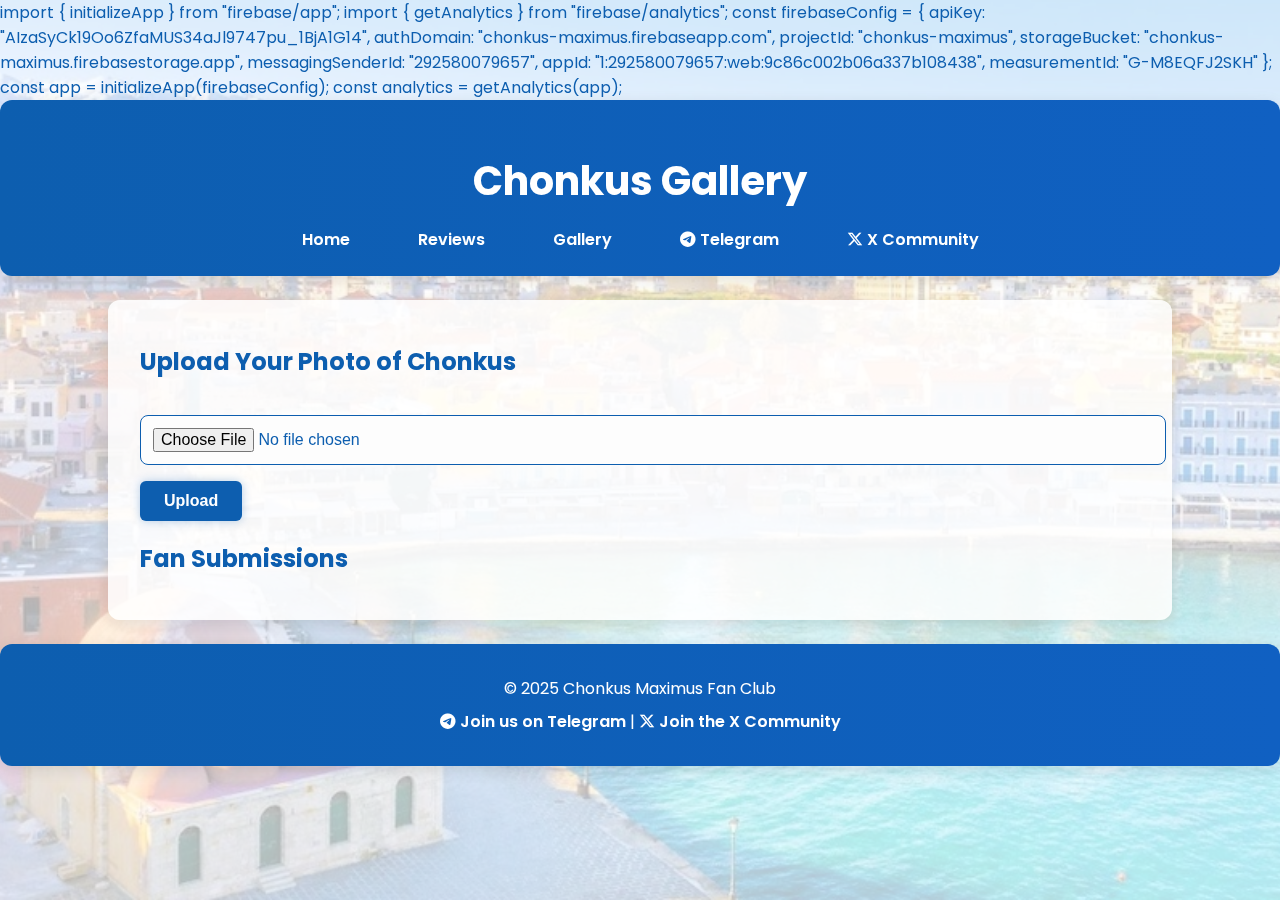
<file: gallery.html>
<!DOCTYPE html>
<html lang="en">
<head>
import { initializeApp } from "firebase/app";
import { getAnalytics } from "firebase/analytics";
  
const firebaseConfig = {
  apiKey: "AIzaSyCk19Oo6ZfaMUS34aJl9747pu_1BjA1G14",
  authDomain: "chonkus-maximus.firebaseapp.com",
  projectId: "chonkus-maximus",
  storageBucket: "chonkus-maximus.firebasestorage.app",
  messagingSenderId: "292580079657",
  appId: "1:292580079657:web:9c86c002b06a337b108438",
  measurementId: "G-M8EQFJ2SKH"
};

const app = initializeApp(firebaseConfig);
const analytics = getAnalytics(app);
  <meta charset="UTF-8" />
  <title>Gallery of Chonkus Maximus</title>
  <link rel="stylesheet" href="style.css" />

  <!-- Font Awesome -->
  <link rel="stylesheet" href="https://cdnjs.cloudflare.com/ajax/libs/font-awesome/6.5.0/css/all.min.css" crossorigin="anonymous" referrerpolicy="no-referrer" />
</head>
<body>
  <header>
    <h1>Chonkus Gallery</h1>
    <nav>
      <a href="index.html">Home</a>
      <a href="reviews.html">Reviews</a>
      <a href="gallery.html">Gallery</a>
      <a href="https://t.me/+TixMgybLw7g0Yzhh" target="_blank">
        <i class="fab fa-telegram-plane"></i> Telegram
      </a>
      <a href="https://x.com/i/communities/1943379266932285826" target="_blank">
        <i class="fab fa-x-twitter"></i> X Community
      </a>
    </nav>
  </header>

  <main>
    <h2>Upload Your Photo of Chonkus</h2>
    <form id="photoForm">
      <input type="file" id="photoInput" accept="image/*" required />
      <button type="submit">Upload</button>
    </form>

    <h2>Fan Submissions</h2>
    <div id="photoGallery" class="gallery">
      <!-- Fan photos appear here -->
    </div>
  </main>

  <footer>
    <p>© 2025 Chonkus Maximus Fan Club</p>
    <p>
      <a href="https://t.me/+TixMgybLw7g0Yzhh" target="_blank">
        <i class="fab fa-telegram-plane"></i> Join us on Telegram
      </a>
      |
      <a href="https://x.com/i/communities/1943379266932285826" target="_blank">
        <i class="fab fa-x-twitter"></i> Join the X Community
      </a>
    </p>
  </footer>

  <script>
    const form = document.getElementById('photoForm');
    const gallery = document.getElementById('photoGallery');

    form.addEventListener('submit', e => {
      e.preventDefault();
      const file = document.getElementById('photoInput').files[0];
      const reader = new FileReader();

      reader.onload = function(event) {
        const img = document.createElement('img');
        img.src = event.target.result;
        img.alt = "Fan photo of Chonkus Maximus";
        img.classList.add("fan-photo");
        gallery.appendChild(img);
      };

      if (file) {
        reader.readAsDataURL(file);
      }
    });
  </script>
</body>
</html>
<script>
  const form = document.getElementById('photoForm');
  const gallery = document.getElementById('photoGallery');

  form.addEventListener('submit', async (e) => {
    e.preventDefault();
    const file = document.getElementById('photoInput').files[0];
    if (!file) return;

    const storageRef = firebase.storage().ref('images/' + Date.now() + '_' + file.name);
    await storageRef.put(file);
    const url = await storageRef.getDownloadURL();

    await firebase.firestore().collection("gallery").add({
      imageUrl: url,
      timestamp: new Date()
    });

    loadGallery();
  });

  async function loadGallery() {
    const snapshot = await firebase.firestore()
      .collection("gallery")
      .orderBy("timestamp", "desc")
      .get();

    gallery.innerHTML = '';
    snapshot.forEach(doc => {
      const data = doc.data();
      const img = document.createElement('img');
      img.src = data.imageUrl;
      img.alt = "Fan photo of Chonkus";
      img.classList.add("fan-photo");
      gallery.appendChild(img);
    });
  }

  loadGallery();
</script>
</file>
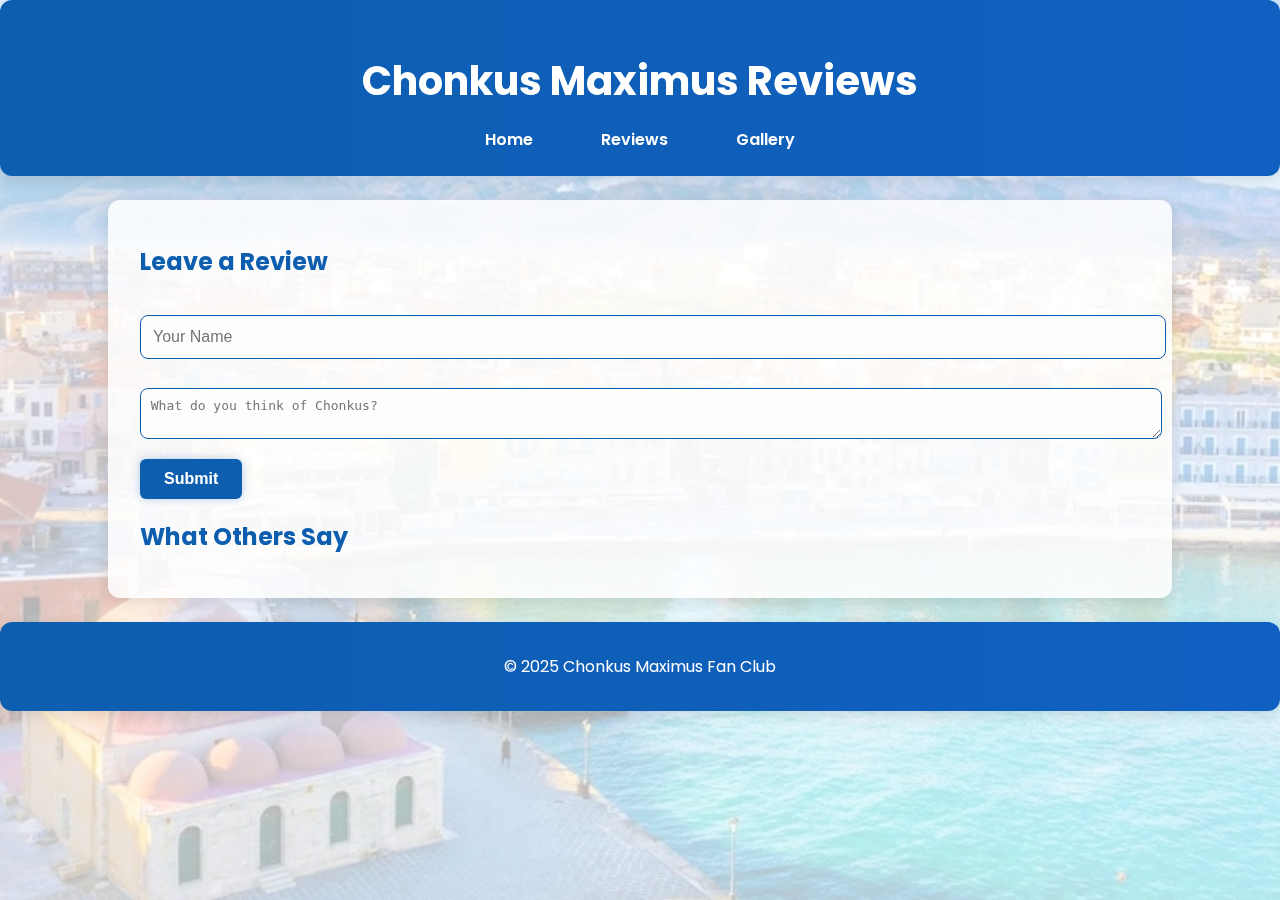
<file: reviews.html>
<!DOCTYPE html>
<html lang="en">
<head>
  <meta charset="UTF-8" />
  <title>Reviews of Chonkus Maximus</title>
  <link rel="stylesheet" href="style.css" />
</head>
<body>
  <header>
    <h1>Chonkus Maximus Reviews</h1>
    <nav>
      <a href="index.html">Home</a>
      <a href="reviews.html">Reviews</a>
      <a href="gallery.html">Gallery</a>
    </nav>
  </header>

  <main>
    <h2>Leave a Review</h2>
    <form id="reviewForm">
      <input type="text" name="name" placeholder="Your Name" required />
      <textarea name="review" placeholder="What do you think of Chonkus?" required></textarea>
      <button type="submit">Submit</button>
    </form>

    <h2>What Others Say</h2>
    <ul id="reviewsList">
      <!-- Reviews will be inserted here -->
    </ul>
  </main>

  <footer>
    <p>© 2025 Chonkus Maximus Fan Club</p>
  </footer>

  <script>
    const form = document.getElementById('reviewForm');
    const list = document.getElementById('reviewsList');

    form.addEventListener('submit', e => {
      e.preventDefault();
      const name = form.name.value;
      const review = form.review.value;

      const li = document.createElement('li');
      li.textContent = `${name}: "${review}"`;
      list.appendChild(li);

      form.reset();
    });
  </script>
</body>
</html>
</file>
<file: style.css>
@import url('https://fonts.googleapis.com/css2?family=Poppins:wght@400;600&display=swap');

body {
  font-family: 'Poppins', sans-serif;
  /* Background image with nice cover */
  background-image: url('background.jpg');
  background-size: cover;
  background-position: center center;
  background-repeat: no-repeat;
  /* Add a subtle overlay for text readability */
  position: relative;
  color: #0D5EAF;
  margin: 0;
  padding: 0;
  min-height: 100vh;
}

body::before {
  content: "";
  position: fixed;
  top: 0; left: 0; right: 0; bottom: 0;
  background-color: rgba(255, 255, 255, 0.7); /* White, 70% opacity */
  z-index: -1; /* Behind everything */
}


header, footer {
  background: linear-gradient(90deg, #0D5EAF, #1060c2);
  color: #fff;
  text-align: center;
  padding: 1.5rem;
  box-shadow: 0 4px 10px rgba(0, 0, 0, 0.2);
}

h1 {
  margin-bottom: 0.2em;
  font-size: 2.5rem;
}

nav {
  margin-top: 1rem;
}

nav a {
  margin: 0 1em;
  text-decoration: none;
  color: #ffffff;
  font-weight: 600;
  padding: 0.5em 1em;
  border-radius: 5px;
  transition: background 0.3s, color 0.3s;
}

nav a:hover {
  background: #ffffff;
  color: #0D5EAF;
}

main {
  padding: 2rem;
  max-width: 1000px;
  margin: auto;
}
section, main, header, footer {
  background-color: rgba(255, 255, 255, 0.85); /* White with slight transparency */
  border-radius: 12px;
  padding: 1.5rem 2rem;
  box-shadow: 0 4px 15px rgba(0, 0, 0, 0.1);
  margin-bottom: 1.5rem;
}

section {
  background: #ffffff;
  padding: 2rem;
  border-radius: 12px;
  box-shadow: 0 4px 15px rgba(0, 0, 0, 0.05);
  margin-bottom: 2rem;
}

.main-img {
  width: 100%;
  max-width: 400px;
  border-radius: 20px;
  display: block;
  margin: auto;
  border: 4px solid #0D5EAF;
  box-shadow: 0 6px 12px rgba(13, 94, 175, 0.3);
}

form input,
form textarea {
  width: 100%;
  padding: 0.75em;
  margin: 1em 0;
  border-radius: 8px;
  border: 1px solid #0D5EAF;
  font-size: 1em;
  background-color: #fdfdfd;
}

button {
  background: #0D5EAF;
  color: #fff;
  border: none;
  padding: 0.7em 1.5em;
  font-size: 1em;
  font-weight: bold;
  border-radius: 6px;
  cursor: pointer;
  box-shadow: 0 0 10px rgba(13, 94, 175, 0.3);
  transition: all 0.3s ease-in-out;
}

button:hover {
  background: #1060c2;
  box-shadow: 0 0 20px rgba(13, 94, 175, 0.7), 0 0 40px rgba(13, 94, 175, 0.4);
  transform: scale(1.07);

}

code {
  background-color: #f0f8ff;
  padding: 0.4em 0.6em;
  display: inline-block;
  border: 1px solid #0D5EAF;
  border-radius: 6px;
  font-family: monospace;
  font-size: 1em;
  color: #0D5EAF;
}

.gallery {
  display: flex;
  flex-wrap: wrap;
  gap: 1.5rem;
  justify-content: center;
}

.fan-photo {
  width: 220px;
  height: auto;
  border-radius: 15px;
  border: 3px solid #0D5EAF;
  box-shadow: 0 4px 12px rgba(0,0,0,0.1);
  transition: transform 0.3s;
}

.fan-photo:hover {
  transform: scale(1.05);
}

footer p {
  margin: 0.5em 0;
}

footer a {
  color: #fff;
  font-weight: 600;
  text-decoration: none;
}

footer a:hover {
  text-decoration: underline;
}
.float-icon {
  position: absolute;
  font-size: 2.5rem;
  animation: floaty 4s ease-in-out infinite;
  pointer-events: none;
  opacity: 0.8;
}

.heart {
  top: 120px;
  left: 20%;
  animation-delay: 0s;
}

.wow {
  top: 100px;
  right: 20%;
  animation-delay: 1.5s;
}

@keyframes floaty {
  0% { transform: translateY(0px) scale(1); opacity: 1; }
  50% { transform: translateY(-20px) scale(1.1); opacity: 0.7; }
  100% { transform: translateY(0px) scale(1); opacity: 1; }
}
section {
  position: relative;
}
</file>
